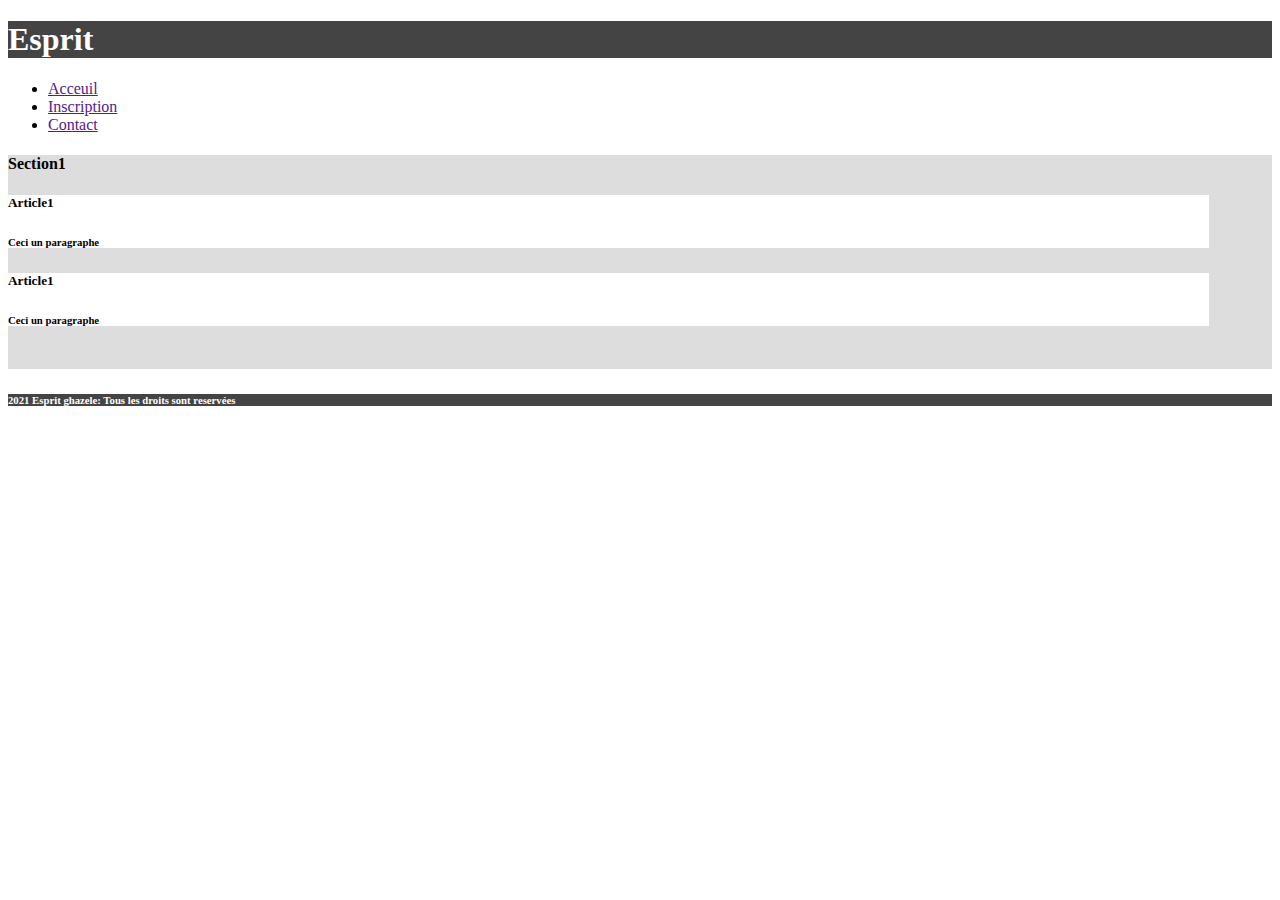
<file: atelier2.html>
<!DOCTYPE html>
<html>
<head>
    <meta charset="UTF-8" />
    <title>atelier-1</title>
    <link rel="stylesheet" href="home.css">
</head>
<body margin="5" padding="8">
    <header class="A">
        <h1>Esprit</h1>
    </header>
    <div>
        <ul>
            <li><a href="">Acceuil</a></li>
            <li><a href="">Inscription</a></li>
            <li><a href="">Contact</a></li>

        </ul>
    </div>
    
    <section>
        <h4>Section1</h4>
        <article ><h5>Article1</h5>
            <h6 >Ceci un paragraphe</h6>
        </article>
        <article ><h5>Article1</h5>
            <h6 class="A">Ceci un paragraphe</h6>
        </article>
        <br>

        
    </section>
    
    <footer class="A">
        <h6 class="A">2021 Esprit ghazele: Tous les droits sont reservées</h6>
    </footer>
</body>
</html>
</file>
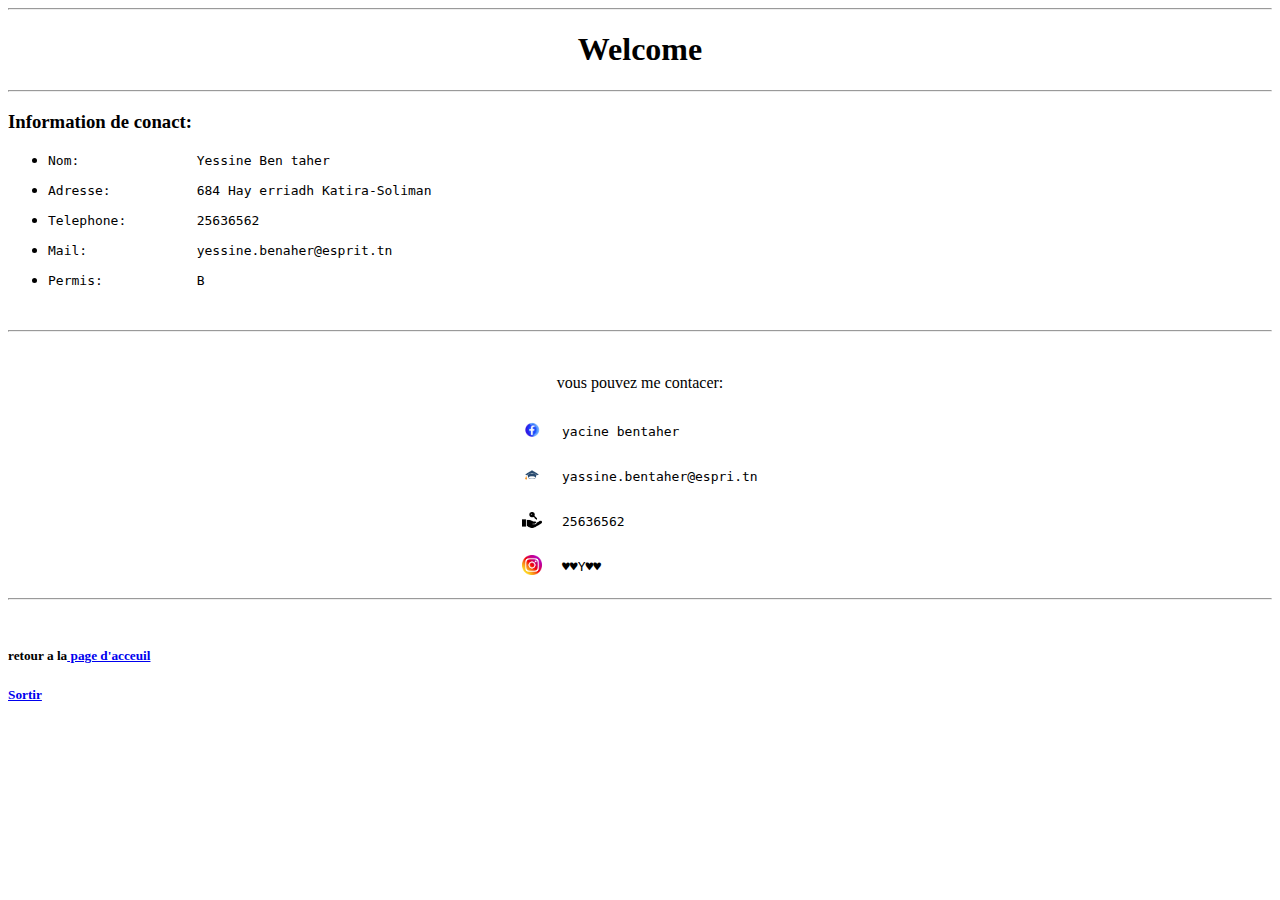
<file: contact.html>
<!DOCTYPE html>
<head>
    <meta charset='utf-8'>
    <title>contact</title>

</head>
<body>
    <hr>
    <header align="center"><h1>Welcome</h1></header>
    <hr>
    <section >
        <h3>Information de conact:</h3>
        <article >
            <ul>
                <li><pre>Nom:               Yessine Ben taher</pre></li>
                <li><pre>Adresse:           684 Hay erriadh Katira-Soliman</pre></li>
                <li><pre>Telephone:         25636562</pre></li>
                <li><pre>Mail:              yessine.benaher@esprit.tn</pre></li>
                <li><pre>Permis:            B</pre></li>
            </ul>
            
        </article>
        <br>
        <hr>
        <br>
        <div>
            <p align="center">vous pouvez me contacer:</p>
            <table align="center">
                <tr>
                    <td><img src="img/images (1).png" width="20"></td>
                    <td><pre>  yacine bentaher</pre></td>
                </tr>
                <tr>
                    <td><img src="img/download.png" width="20"></td>
                    <td><pre>  yassine.bentaher@espri.tn</pre></td>

                </tr>
                <tr>
                    <td><img src="img/download1.png" width="20"></td>
                    <td><pre>  25636562</pre></td>

                </tr>
                <tr>
                    <td><img src="img/images (2).png" width="20"></td>
                    <td><pre>  ♥♥Y♥♥</pre></td>
                </tr>
            </table>
        </div>
    </section>
    <hr>
    
    <br>
    <footer  >
        <h5>retour a la<a href="file:///C:/Users/DELL/Desktop/Template_de_base/HTML/acceuil.html"> page d'acceuil</a></h5>
        <h5><a href="file:///C:/Users/DELL/Desktop/Template_de_base/HTML/acceuil.html">Sortir</a></h5>
    </footer>

</body>
</file>
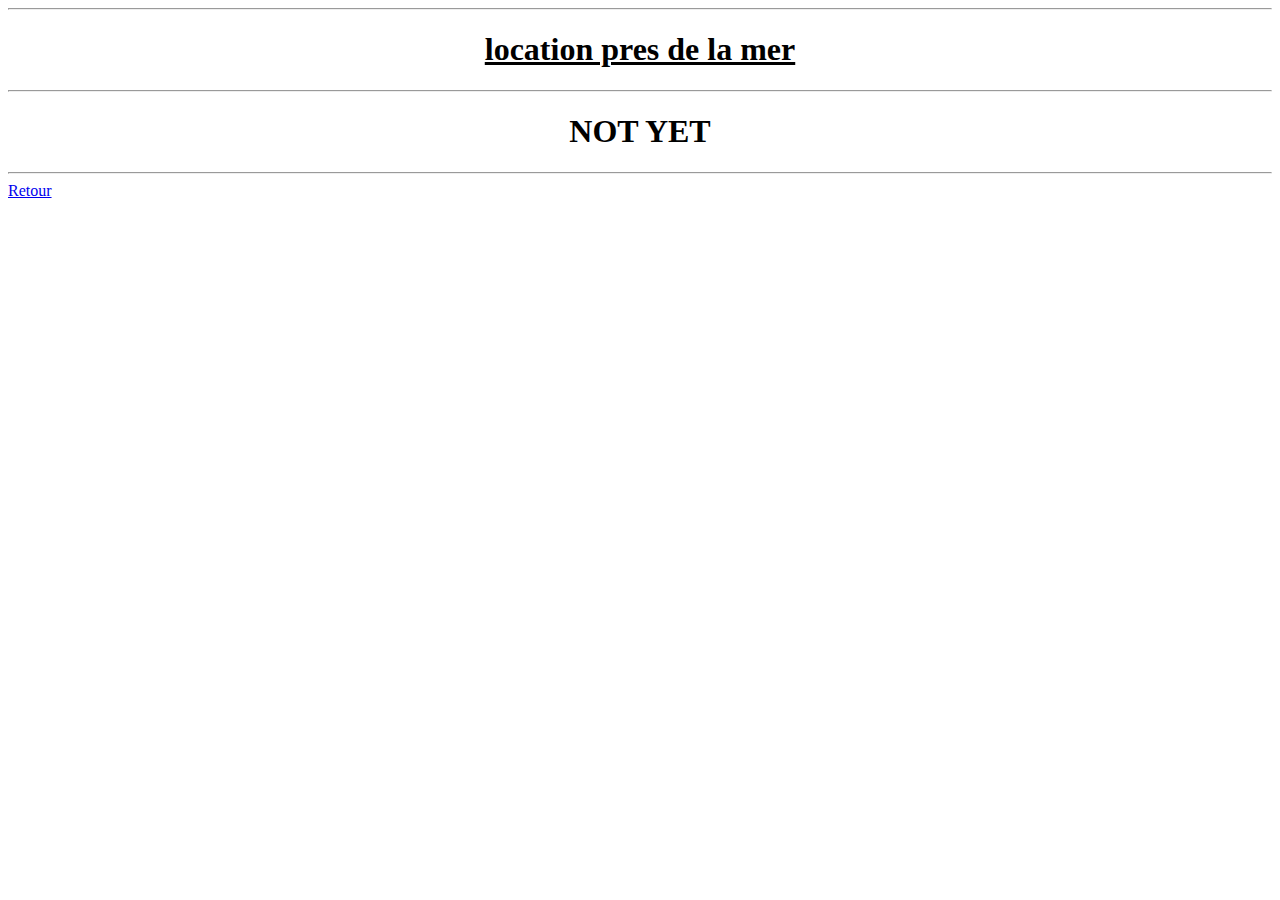
<file: ete.html>
<!DOCTYPE html>
<head>
    <meta charset="UTF-8">
    <title>location</title>
</head>
<body>
    <hr>
    <header align="center">
        <h1><u>location pres de la mer</u></h1>
    </header>
    <hr>
    <h1 align="center"><b>NOT YET</b></h1>
    <hr>
    <footer ><a href="file:///C:/Users/DELL/Desktop/Template_de_base/html/parcours.html">Retour</a></footer>
    
</body>
</file>
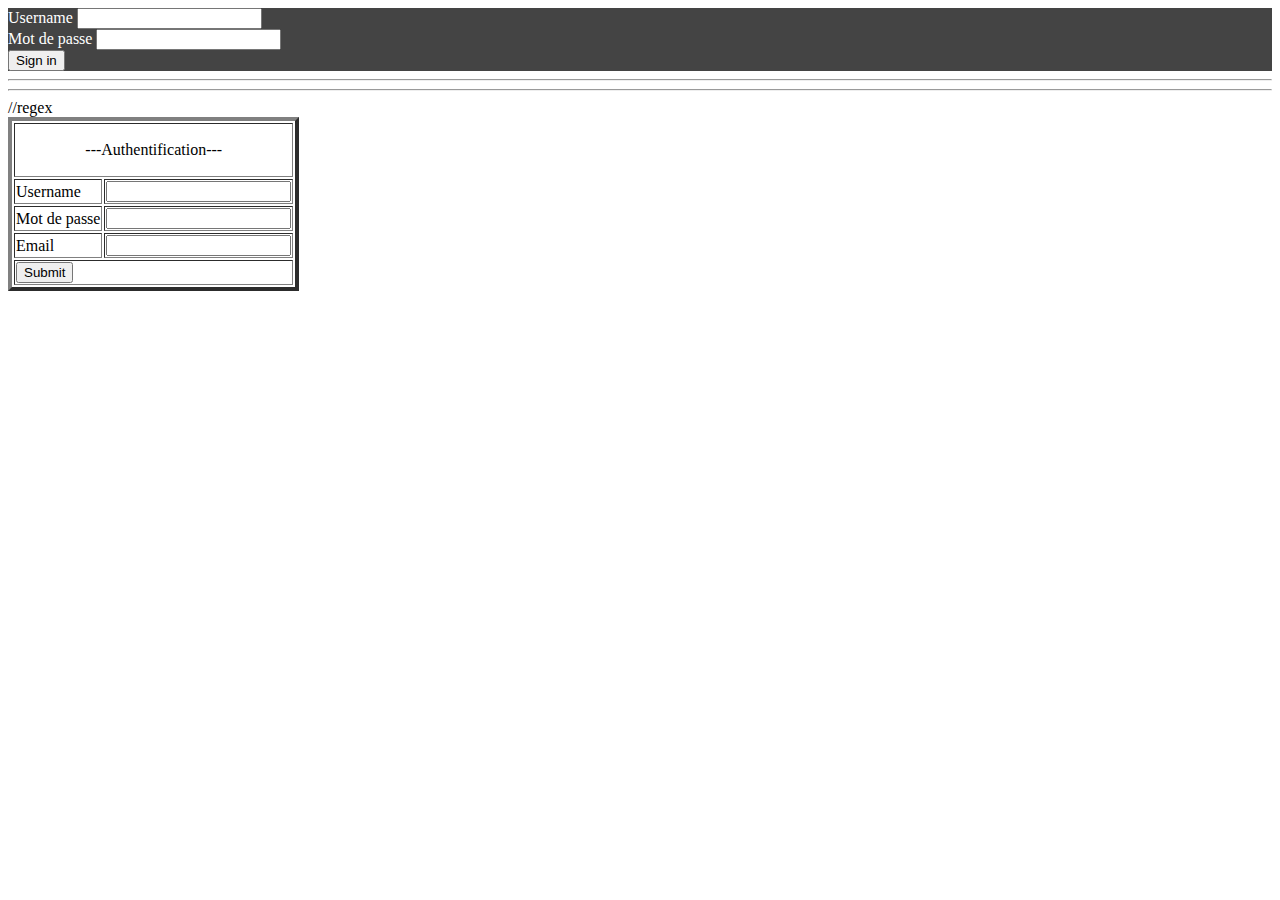
<file: login.html>
<!Doctype html>
<head>
    <title>Login</title> 
    <link rel="stylesheet" href="home.css">
</head>
<body >
    <header>
    <form>
        <div>
            <label for="username">Username</label>
            <input type="text" id="username" name="username" minlength="4" maxlength="20">
        </div>
        <div>
            <label for="pass">Mot de passe</label>
            <input type="password" id="pass" name="password" minlength="8" required>
        </div>
        <input type="submit" value="Sign in">
        
        

    </form>
    </header>
    <form>
        <table border="4">
            <tr>
                <td colspan="4">
                    
                    <p align="center" class="A">---Authentification---</p>
                </td>
            </tr>
            
            <tr>
                <td >            <label for="username">Username</label>                </td>
                <td colspan="2">
                    <div>
                    
                        <input type="text" id="username" name="username" minlength="4" maxlength="20">
                    </div> 
                </td>         
            </tr>
            <tr>
                <td >            <label for="pass">Mot de passe</label>               </td>
                <td colspan="2">
                <div>
                
                    <input type="password" id="pass" name="password" minlength="8" required>
                </div> 
            </td> 
            <tr>
                <td >            <label for="email">Email</label>                </td>
            
            
                <td>
                    <div>
                        <input title="message erronnee" type="mail" placeholder=""contact@exemple.com" name="email" pattern=".+@gmail.com">

                    </div>
                </td>
            </tr>    
            
            <tr>
            <hr><hr>    
            <td colspan="4">
                
                <input type="submit" valuae="Sign in"  >

            </td> 
            </tr>

        //regex
        </table>
    </form>
</body>
</file>
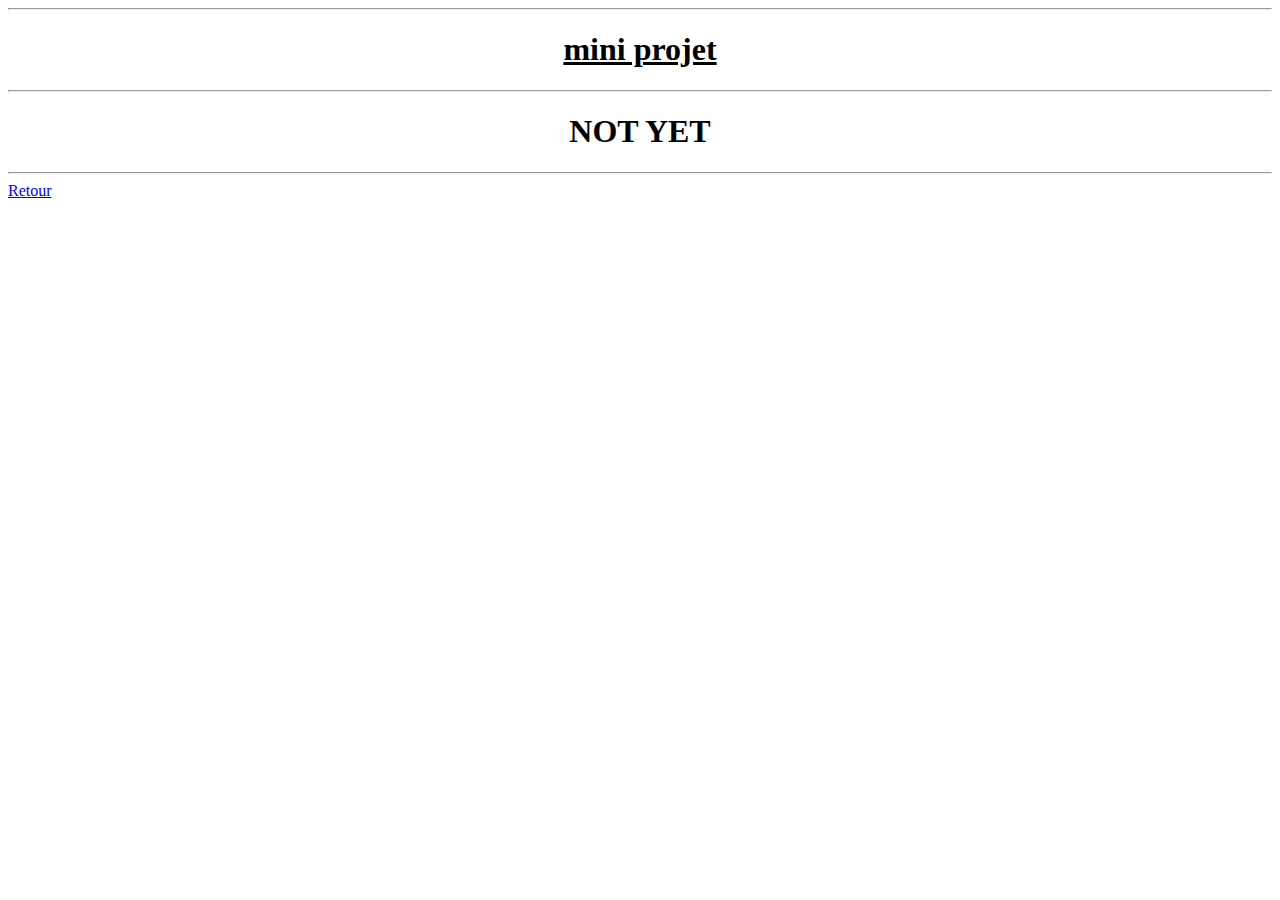
<file: mini.html>
<!DOCTYPE html>
<head>
    <meta charset="UTF-8">
    <title>mini projet</title>
</head>
<body>
    <hr>
    <header align="center">
        <h1><u>mini projet</u></h1>
    </header>
    <hr>
    <h1 align="center"><b>NOT YET</b></h1>
    <hr>
    <footer><a href="file:///C:/Users/DELL/Desktop/Template_de_base/html/parcours.html">Retour</a></footer>
    
</body>
</file>
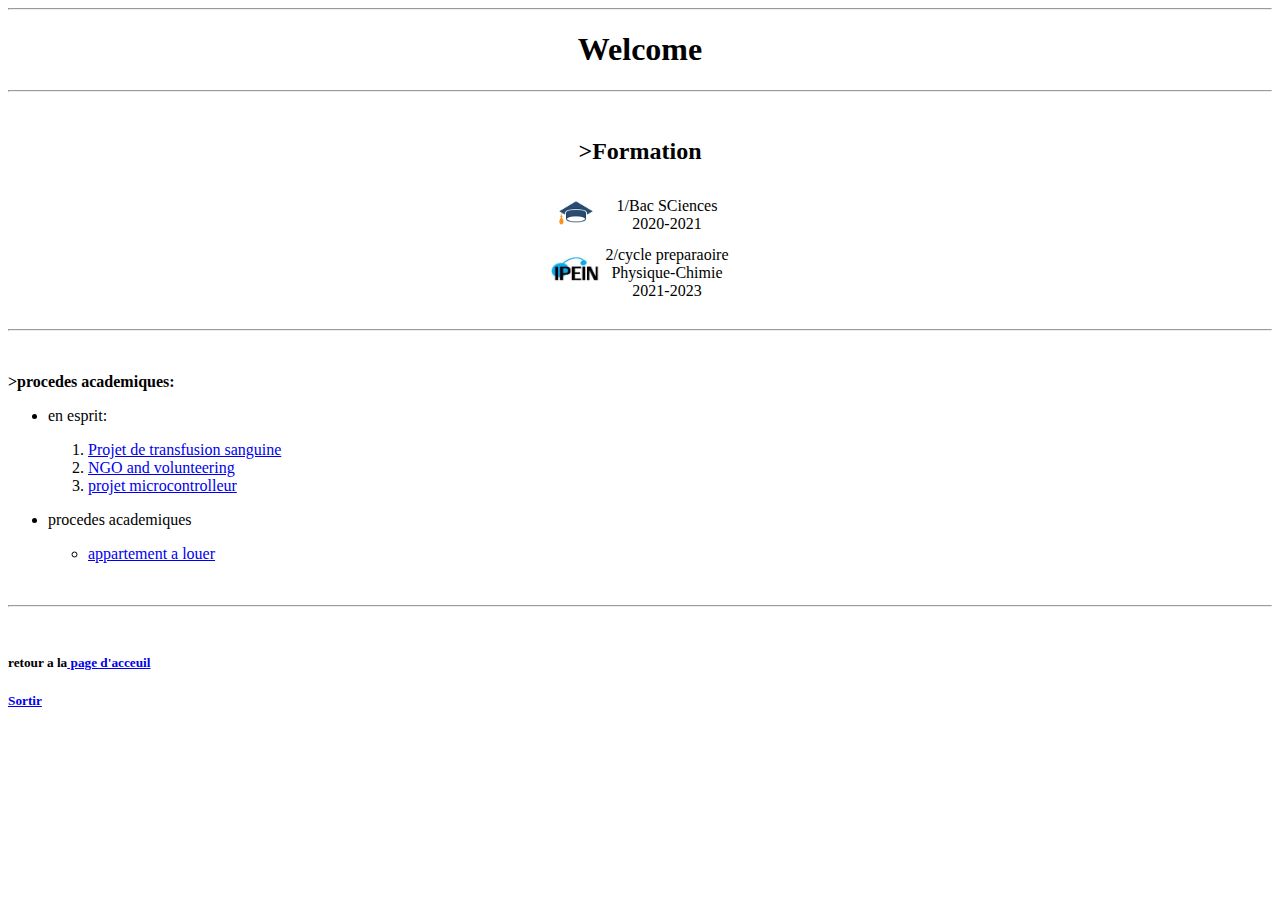
<file: parcours.html>
<!DOCTYPE html>
<head>
    <meta charset='utf-8'>
    <title>parcours academique</title>

</head>
<body>
    <hr>
    <header align="center"><h1>Welcome</h1></header>
    <hr>
    <br>
    
    <section align="center">
        <h2><b>>Formation</b></h2>
        
            <table align="center">
                <tr>
                    <td><img src="img/download3.png" width="50"></td>
                    <td align="center">1/Bac SCiences<br>2020-2021</td>
                </tr>
                <tr>
                    <td><img src="img/download.jpg" width="50"></td>
                    <td align="center">2/cycle preparaoire<br>Physique-Chimie<br>2021-2023</td>
                </tr>

            </table>

        

        </section>
    <br>
    <hr>
    <br> 
        <aside >
    <p><b>>procedes academiques:</b></p>
    <ul >
        <li><p>en esprit:</p>
        <ol>
            <li ><a href="file:///C:/Users/DELL/Desktop/Template_de_base/html/projet%20transfusion%20sanguine.html">Projet de transfusion sanguine</a></li>
            <li><a href="file:///C:/Users/DELL/Desktop/Template_de_base/html/neo.html">NGO and volunteering</a></li>
            <li><a href="file:///C:/Users/DELL/Desktop/Template_de_base/html/PM.html">projet microcontrolleur</a></li>
        </ol>
        </li>
        <li>
            <p>procedes academiques</p>
            <ul><li><a href="file:///C:/Users/DELL/Desktop/Template_de_base/html/ete.html">appartement a louer</a></li></ul>
        </li>
    </ul>
    
    </aside>

    <br>
    <hr>
    <br>
    <h5>retour a la<a href="file:///C:/Users/DELL/Desktop/Template_de_base/HTML/index.html"> page d'acceuil</a></h5>
    <h5><a href="file:///C:/Users/DELL/Desktop/Template_de_base/HTML/parcours.html">Sortir</a></h5>


</body>
</file>
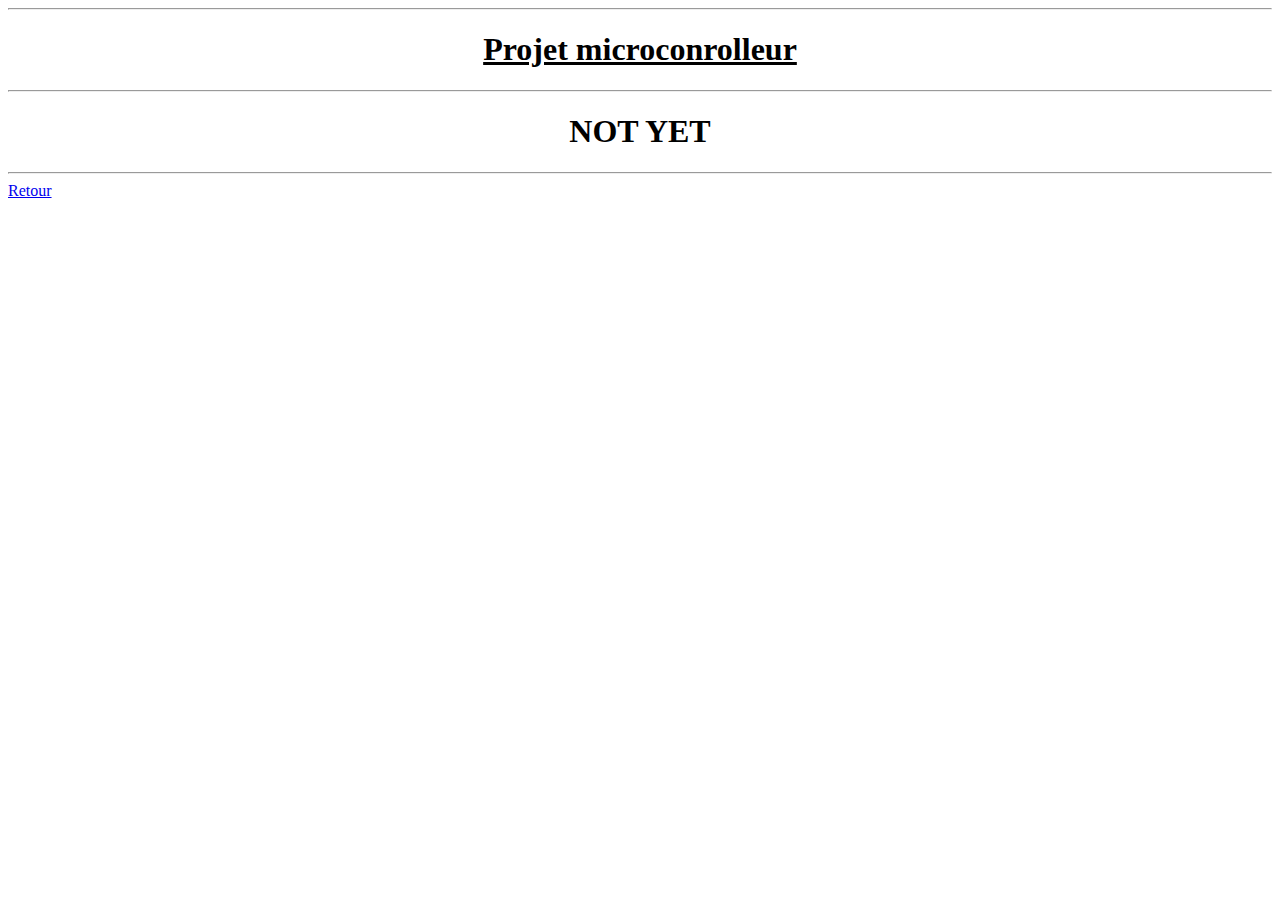
<file: PM.html>
<!DOCTYPE html>
<head>
    <meta charset="UTF-8">
    <title>P. microcontrolleur</title>
</head>
<body>
    <hr>
    <header align="center">
        <h1><u>Projet microconrolleur</u></h1>
    </header>
    <hr>
    <h1 align="center"><b>NOT YET</b></h1>
    <hr>
    <footer ><a href="file:///C:/Users/DELL/Desktop/Template_de_base/html/parcours.html">Retour</a></footer>
   
</body>
</file>
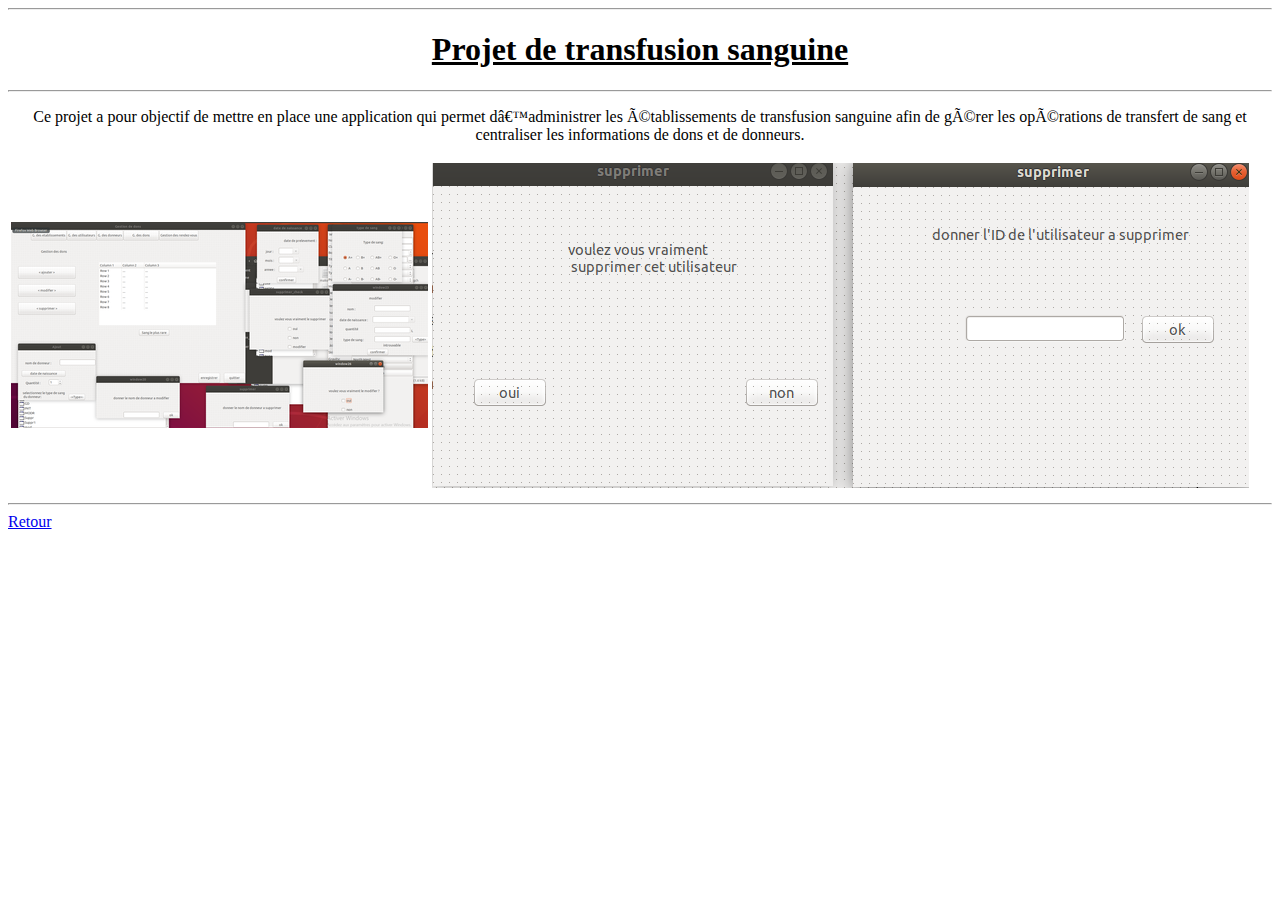
<file: projet transfusion sanguine.html>
<!DOCTYPE html>
<head>
    <meta charset=""UTF-8">
    <title>transfusion sanguine</title>
</head>
<body>
    <hr>
        <header align="center"><u><h1>Projet de transfusion sanguine</u></h1></header>
        <hr>
        <section>
        <p align="center">Ce projet a pour objectif de mettre en place une application qui permet d’administrer les
            établissements de transfusion sanguine afin de gérer les opérations de transfert de sang
            et centraliser les informations de dons et de donneurs.</p>
    
    </section>
    <section>
        <table>
            <tr>
                <td>
                    <img src="img/tfs.png">
                </td>
                <td>
                    <img src="img/tfs2.png">
                </td>
            </tr>
        </table>
    </section>
    <hr>
    <footer ><a href="file:///C:/Users/DELL/Desktop/Template_de_base/html/parcours.html">Retour</a></footer>

</body>
</file>
<file: home.css>
header , footer{
            color: white;
            background-color:#444 ;
}

section{
     background-color: #ddd; 
}

article{
    background: white;
    border-color: grey;
    width:95%;
    align="center";

}
.A{
    front-weight: bold;
    front-family: Verdana;
    front-style: italic;
    
}
</file>
